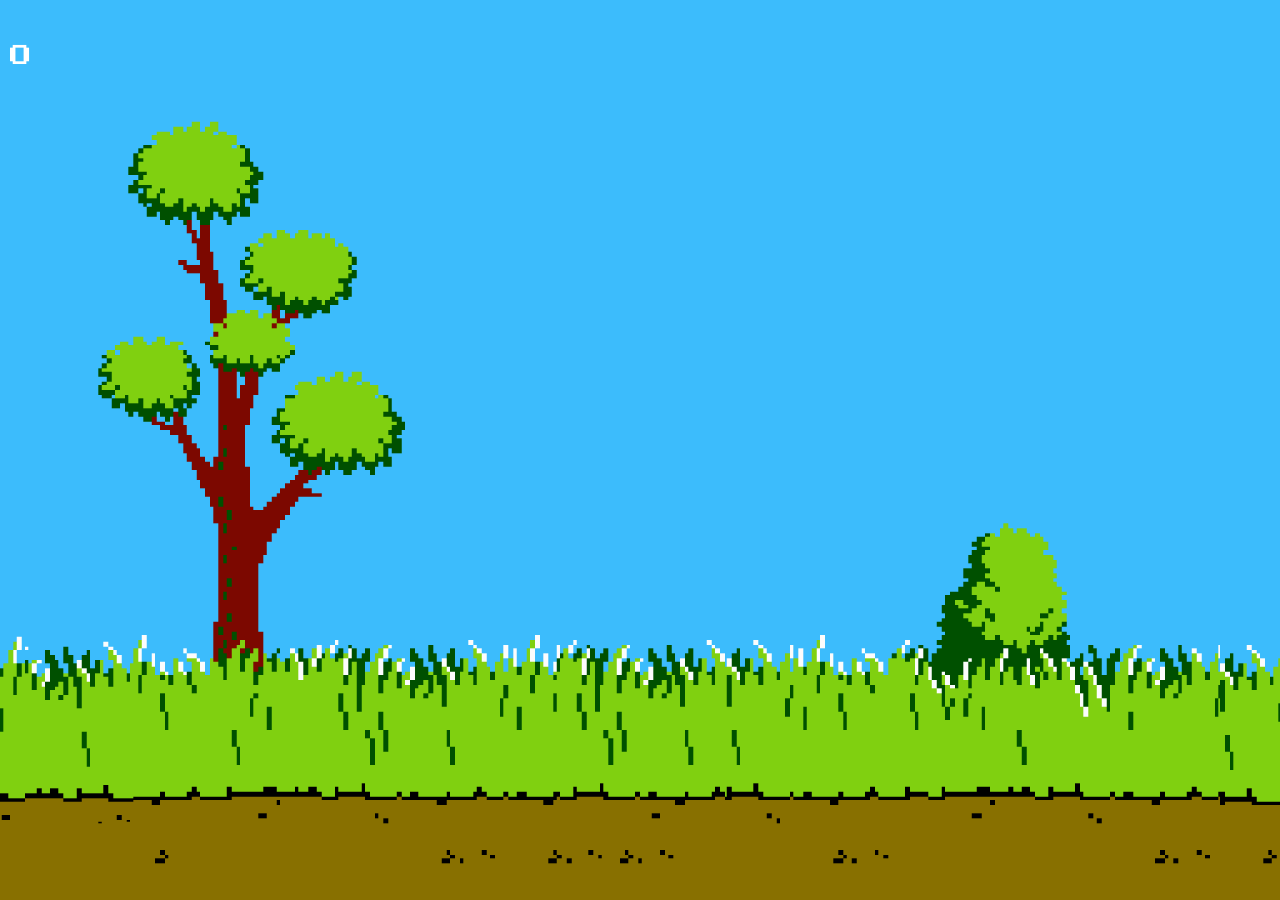
<file: Project_Check_Hybrid/Kenny_Yip_Coding/Kenny_Yip_Coding/DUCK/DUCK_GAME/index2.html>
<!DOCTYPE html>
<html lang="en">
    <head>
        <meta charset="UTF-8">
        <meta name="viewport" content="width=device-width, initial-scale=1.0">
        <title>Duck Hunt</title>
        <link rel="stylesheet" href="duckhunt.css">
    </head>
    <body>
        <p id="score">0</p>
        <script src="duckhunt.js"></script>
    </body>
</html>
</file>
<file: Project_Check_Hybrid/Kenny_Yip_Coding/Kenny_Yip_Coding/DUCK/DUCK_GAME/duckhunt.css>
body {

    margin: 0;
    overflow: hidden;

    background: url('./duckhunt-bg-4k.png');

    background-position: center;

    background-repeat: no-repeat;

    background-size: cover;

    background-attachment: fixed;

    cursor: url('./target.png'), auto;

    touch-action: manipulation;
}


@font-face {

    font-family: gameFont;

    src: url('./game-font.otf');
}


#score {

    position: fixed;

    top: 10px;

    left: 10px;

    font-size: clamp(20px, 5vw, 30px);

    font-family: gameFont;

    color: white;

    z-index: 999;
}
</file>
